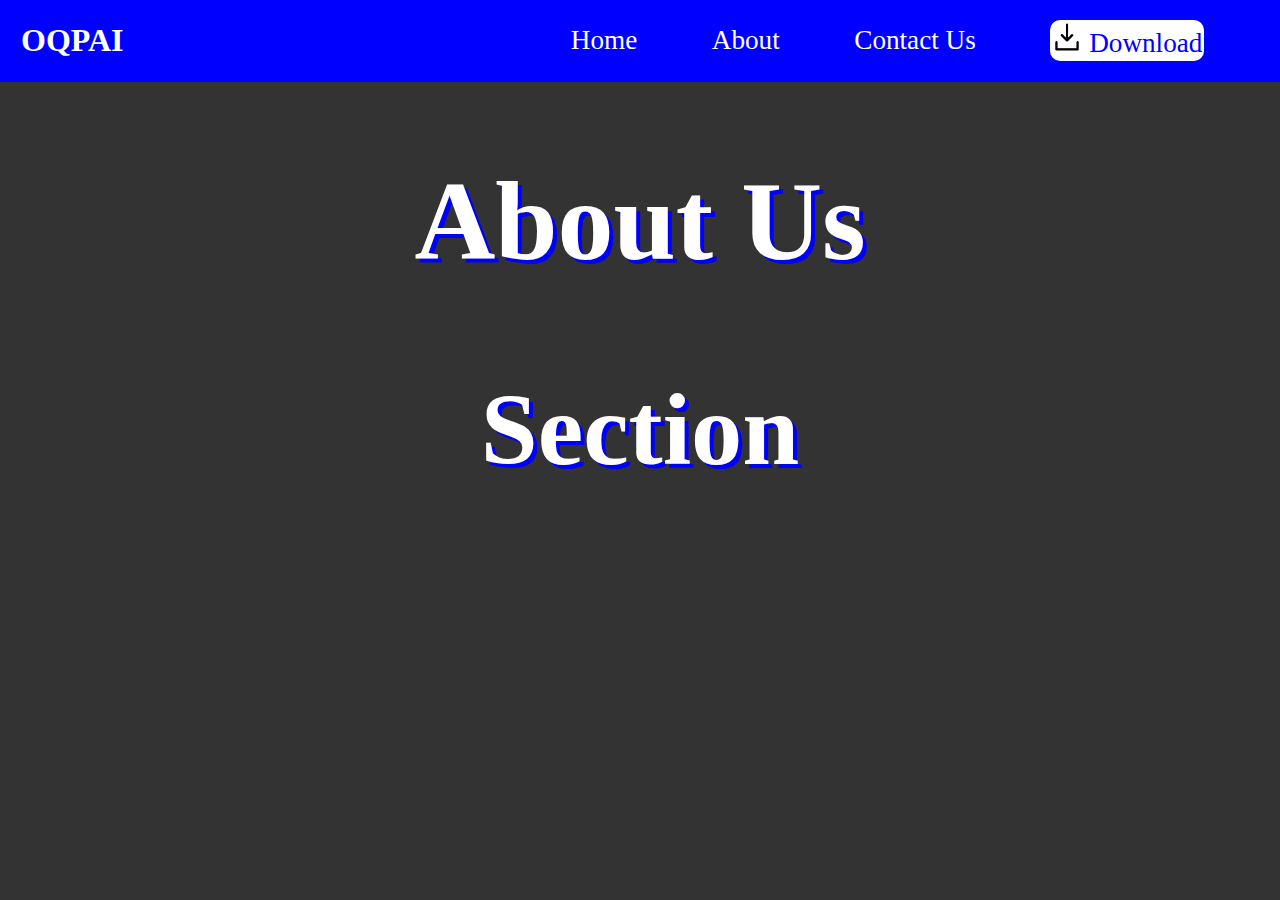
<file: about.html>
<!DOCTYPE html>
<html lang="en">
<head>
    <meta charset="UTF-8">
    <meta http-equiv="X-UA-Compatible" content="IE=edge">
    <meta name="viewport" content="width=device-width, initial-scale=1.0">
    <title>About Us</title>
    <link rel="stylesheet" href="style.css">

    <style>
        body{
            background-color: #333;
        }
        section > h1{
            font-size: 7rem;
            text-align: center;
            color: white;
            text-shadow: 4px 4px blue;
        }
        section h2{
            font-size: 6.4rem;
            text-align: center;
            color: white;
            text-shadow: 4px 4px blue;
        }
        @media (max-width:510px){
            section > h1{
                font-size: 4rem;
            }
            section h2{
                font-size: 3.4rem;
            }
        }
        @media (max-width:270px){
            section > h1{
                font-size: 3rem;
            }
            section h2{
                font-size: 2.4rem;
            }
        }
    </style>

</head>
<body>
    <header>
        <div class="logoo-div">
            <h1>OQPAI</h1>
        </div>
        <div class="sectionss-div-2">
            <div><a href="index.html">Home</a></div>
            <div><a href="about.html">About</a></div>
            <div><a href="contactUs.html">Contact Us</a></div>
            <div id="download-link"><a href="#"><img src="download.png" alt=""> Download</a></div>
        </div>
    </header>
    <section>
        <h1>About Us</h1>
        <h2>Section</h2>
    </section>
</body>
</html>
</file>
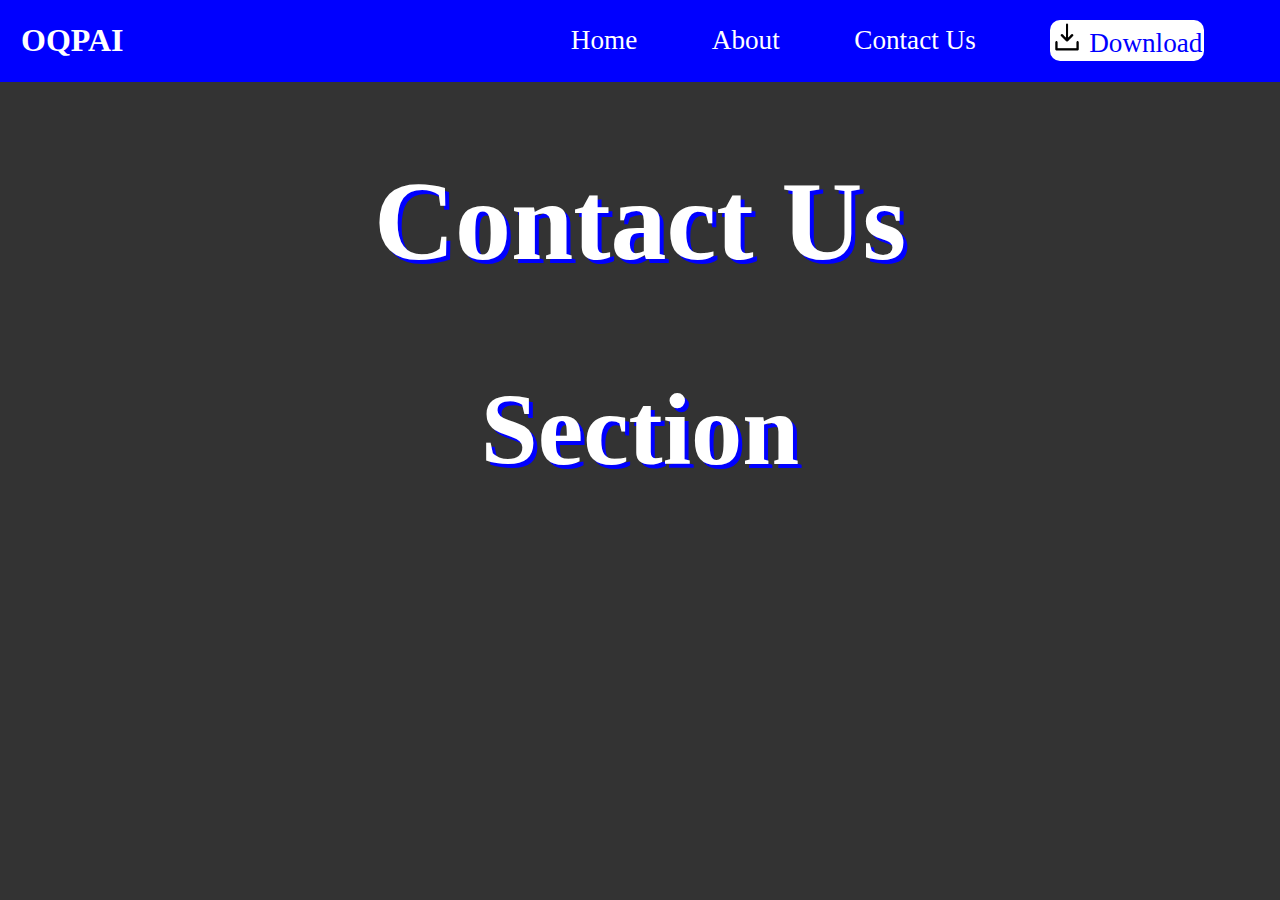
<file: contactUs.html>
<!DOCTYPE html>
<html lang="en">
<head>
    <meta charset="UTF-8">
    <meta http-equiv="X-UA-Compatible" content="IE=edge">
    <meta name="viewport" content="width=device-width, initial-scale=1.0">
    <title>Contact Us</title>
    <link rel="stylesheet" href="style.css">

    <style>
        body{
            background-color: #333;
        }
        section > h1{
            font-size: 7rem;
            text-align: center;
            color: white;
            text-shadow: 4px 4px blue;
        }
        section h2{
            font-size: 6.4rem;
            text-align: center;
            color: white;
            text-shadow: 4px 4px blue;
        }
        @media (max-width:510px){
            section > h1{
                font-size: 4rem;
            }
            section h2{
                font-size: 3.4rem;
            }
        }
        @media (max-width:270px){
            section > h1{
                font-size: 3rem;
            }
            section h2{
                font-size: 2.4rem;
            }
        }
        @media (max-width:170px){
            section > h1{
                font-size: 2.4rem;
            }
            section h2{
                font-size: 1.8rem;
            }
        }
    </style>

</head>
<body>
    <header>
        <div class="logoo-div">
            <h1>OQPAI</h1>
        </div>
        <div class="sectionss-div-2">
            <div><a href="index.html">Home</a></div>
            <div><a href="about.html">About</a></div>
            <div><a href="contactUs.html">Contact Us</a></div>
            <div id="download-link"><a href="#"><img src="download.png" alt=""> Download</a></div>
        </div>
    </header>
    <section>
        <h1>Contact Us</h1>
        <h2>Section</h2>
    </section>
</body>
</html>
</file>
<file: style.css>
body{
    margin: 0;
    padding: 0;
    box-sizing: border-box;
    position: relative;
}

/* header */

header{
    border: 1px solid blue;
    background-color: blue;
    display: flex;
}
.logoo-div{
    flex-grow: 1;
    color: white;
}
.logoo-div h1{
    padding-left: 20px;
}

.sectionss-div-2{
    display: flex;
    flex-grow: 1;
    justify-content: space-evenly;
}
.sectionss-div-2 div{
    display: flex;
    justify-content: center;
    align-items: center;
}
.sectionss-div-2 div a{
    text-decoration: none;
    color: white;
    font-size: 1.7rem;
}
#download-link a{
    border-radius: 10px;
    padding: 2px;
    color: blue;
    background-color: white;
}
#download-link img{
    height: 30px;
    width: 30px;
}

/* first section */

.firstt-section{
    display: flex;
}
.firstt-section div{
    width: 50%;
}
.firstt-section div h1{
    font-size: 5rem;
    font-weight: bold;
    padding-left: 20px;
}
.firstt-section div p{
    font-size: 1.8rem;
    padding-left: 20px;
    margin-bottom: -20px;
}
.firstt-section div img{
    height: 100%;
    width: 100%;
}
.firstt-section div h1:nth-child(1){
    margin-bottom: -70px;
}
.firstt-section div h1:nth-child(2){
    margin-bottom: -10px;
}

/* second section */

.secondd-section h1{
    font-size: 5rem;
    text-align: right;
    padding-right: 80px;
}
.secondd-section h1:nth-child(1){
    margin-bottom: -50px;
}
.secondd-sec-div{
    margin-top: -40px;
    display: flex;
}
.secondd-sec-div img{
    height: 100%;
    width: 100%;
}
.secondd-sec-div div{
    flex-grow: 1;
}
.paraa-div{
    text-align: right;
    padding-right: 80px;
}
.paraa-div p{
    font-size: 2rem;
    margin-bottom: -30px;
}

/* media queries */

@media (max-width:714px){
    .logoo-div{
        display: flex;
        justify-content: left;
        align-items: center;
    }
    .logoo-div h1{
        font-size: 1.2rem;
    }
    .sectionss-div-2 div a{
        font-size: 1rem;
    }
    #download-link img{
        height: 20px;
        width: 20px;
    }
}

@media (max-width:568px){
    .logoo-div h1{
        font-size: 1rem;
    }
    .sectionss-div ul li a{
        font-size: 0.7rem;
    }
    .sectionss-div ul li a img{
        height: 15px;
        width: 15px;
    }
}

@media (max-width:332px){
    header{
        display: block;
    }
    .logoo-div{
        display: block;
    }
    .logoo-div h1{
        padding: 2px;
        display: flex;
        justify-content: center;
        align-items: center;
        font-size: 2rem;
    }
    .sectionss-div{
        display: none;
    }
    .sectionss-div-2{
        display: flex !important;
        justify-content: space-evenly;
    }
    .sectionss-div-2 div a{
        color: white;
        font-size: 0.8rem;
    }
    #download-link{
        background-color: white;
        color: black;
    }
    #download-link{
        padding: 2px;
        border-radius: 4px;
    }
    #download-link a{
        color: blue;
    }
    #download-link img{
        height: 15px;
        width: 15px;
    }
}

@media (max-width:259px){
    .sectionss-div-2 div a{
        font-size: 0.5rem;
    }
    #download-link img{
        height: 10px;
        width: 10px;
    }
}

@media (max-width:965px){
    .firstt-section div h1{
        font-size: 3rem;
    }
    .firstt-section div h1:nth-child(1){
        margin-bottom: -30px;
    }
    .firstt-section div h1:nth-child(2){
        margin-bottom: -10px;
    }
    .firstt-section div p{
        font-size: 1.4rem;
    }
    .secondd-section h1{
        font-size: 3rem;
    }
    .secondd-section h1:nth-child(1){
        margin-bottom: -20px;
    }
    .secondd-section div p{
        font-size: 1.4rem;
    }
}
@media (max-width:753px){
    .firstt-section div h1{
        font-size: 2rem;
    }
    .firstt-section div h1:nth-child(1){
        margin-bottom: -20px;
    }
    .firstt-section div h1:nth-child(2){
        margin-bottom: -5px;
    }
    .firstt-section div p{
        font-size: 1rem;
    }
    .secondd-section h1{
        font-size: 2rem;
        padding-right: 10px;
    }
    .secondd-section h1:nth-child(1){
        margin-bottom: -10px;
    }
    .secondd-section div p{
        font-size: 1rem;
    }
    .paraa-div{
        padding-right: 10px;
    }
    .paraa-div p{
        margin-bottom: -10px;
    }
}
@media (max-width:543px){
    .firstt-section div h1{
        font-size: 1.7rem;
    }
    .firstt-section div h1:nth-child(1){
        margin-bottom: -20px;
    }
    .firstt-section div h1:nth-child(2){
        margin-bottom: -5px;
    }
    .firstt-section div p{
        font-size: 0.9rem;
        margin-bottom: 0px;
    }
    .secondd-section h1{
        font-size: 1.7rem;
        padding-right: 10px;
    }
    .secondd-section h1:nth-child(1){
        margin-bottom: 0px;
    }
    .secondd-section h1:nth-child(2){
        margin-bottom: 40px;
    }
    .secondd-section div p{
        font-size: 0.9rem;
    }
    .paraa-div{
        padding-right: 10px;
    }
    .paraa-div p{
        margin-bottom: -10px;
    }
}
@media (max-width:267px){
    .firstt-section div h1{
        font-size: 1.3rem;
    }
    .firstt-section div h1:nth-child(1){
        margin-bottom: -20px;
    }
    .firstt-section div h1:nth-child(2){
        margin-bottom: -3px;
    }
    .firstt-section div p{
        font-size: 0.5rem;
        margin-bottom: 0px;
    }
    .secondd-section h1{
        font-size: 1.3rem;
        padding-right: 10px;
    }
    .secondd-section h1:nth-child(1){
        margin-bottom: 0px;
    }
    .secondd-section h1:nth-child(2){
        margin-bottom: 40px;
    }
    .secondd-section div p{
        font-size: 0.5rem;
    }
    .paraa-div{
        padding-right: 10px;
    }
    .paraa-div p{
        margin-bottom: -10px;
    }
}
</file>
